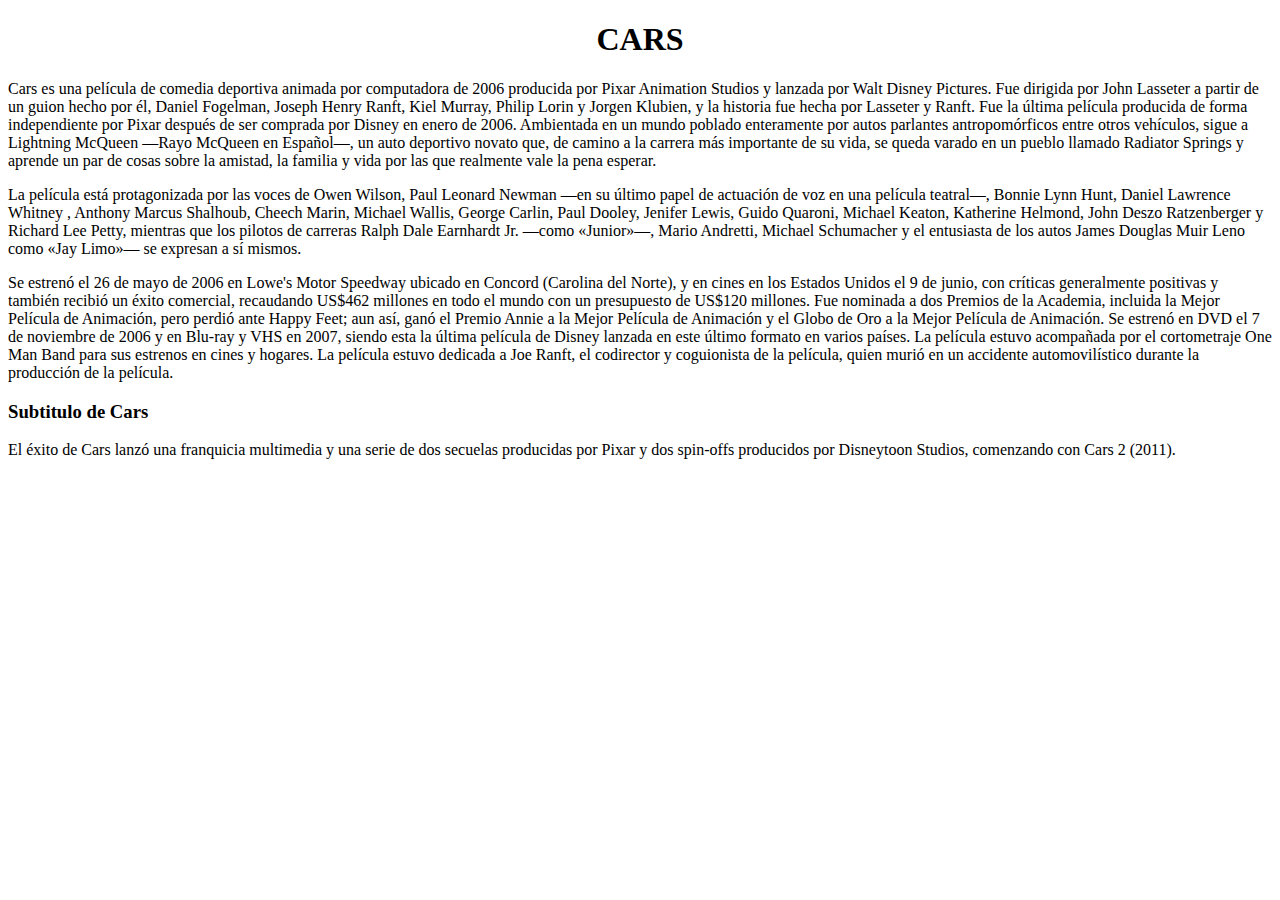
<file: tp-1/index.html>
<!DOCTYPE html>
<html lang="en">
<head>
    <meta charset="UTF-8">
    <meta http-equiv="X-UA-Compatible" content="IE=edge">
    <meta name="viewport" content="width=device-width, initial-scale=1.0">
    <title>Document</title>
    
</head>
<body>

    <center><h1>CARS</h1></center>

<p> Cars es una película de comedia deportiva animada por computadora de 2006 producida por Pixar Animation Studios y lanzada por Walt Disney Pictures. Fue dirigida por John Lasseter a partir de un guion hecho por él, Daniel Fogelman, Joseph Henry Ranft, Kiel Murray, Philip Lorin y Jorgen Klubien, y la historia fue hecha por Lasseter y Ranft. Fue la última película producida de forma independiente por Pixar después de ser comprada por Disney en enero de 2006. Ambientada en un mundo poblado enteramente por autos parlantes antropomórficos entre otros vehículos, sigue a Lightning McQueen —Rayo McQueen en Español—, un auto deportivo novato que, de camino a la carrera más importante de su vida, se queda varado en un pueblo llamado Radiator Springs y aprende un par de cosas sobre la amistad, la familia y vida por las que realmente vale la pena esperar.</p>
<p> La película está protagonizada por las voces de Owen Wilson, Paul Leonard Newman —en su último papel de actuación de voz en una película teatral—, Bonnie Lynn Hunt, Daniel Lawrence Whitney , Anthony Marcus Shalhoub, Cheech Marin, Michael Wallis, George Carlin, Paul Dooley, Jenifer Lewis, Guido Quaroni, Michael Keaton, Katherine Helmond, John Deszo Ratzenberger y Richard Lee Petty, mientras que los pilotos de carreras Ralph Dale Earnhardt Jr. —como «Junior»—, Mario Andretti, Michael Schumacher y el entusiasta de los autos James Douglas Muir Leno como «Jay Limo»— se expresan a sí mismos.</p>
<p> Se estrenó el 26 de mayo de 2006 en Lowe's Motor Speedway ubicado en Concord (Carolina del Norte), y en cines en los Estados Unidos el 9 de junio, con críticas generalmente positivas y también recibió un éxito comercial, recaudando US$462 millones en todo el mundo con un presupuesto de US$120 millones. Fue nominada a dos Premios de la Academia, incluida la Mejor Película de Animación, pero perdió ante Happy Feet; aun así, ganó el Premio Annie a la Mejor Película de Animación y el Globo de Oro a la Mejor Película de Animación. Se estrenó en DVD el 7 de noviembre de 2006 y en Blu-ray y VHS en 2007, siendo esta la última película de Disney lanzada en este último formato en varios países. La película estuvo acompañada por el cortometraje One Man Band para sus estrenos en cines y hogares. La película estuvo dedicada a Joe Ranft, el codirector y coguionista de la película, quien murió en un accidente automovilístico durante la producción de la película.</p>

<h3>Subtitulo de Cars</h3>

<p> El éxito de Cars lanzó una franquicia multimedia y una serie de dos secuelas producidas por Pixar y dos spin-offs producidos por Disneytoon Studios, comenzando con Cars 2 (2011).</p>

</body>
</html>
</file>
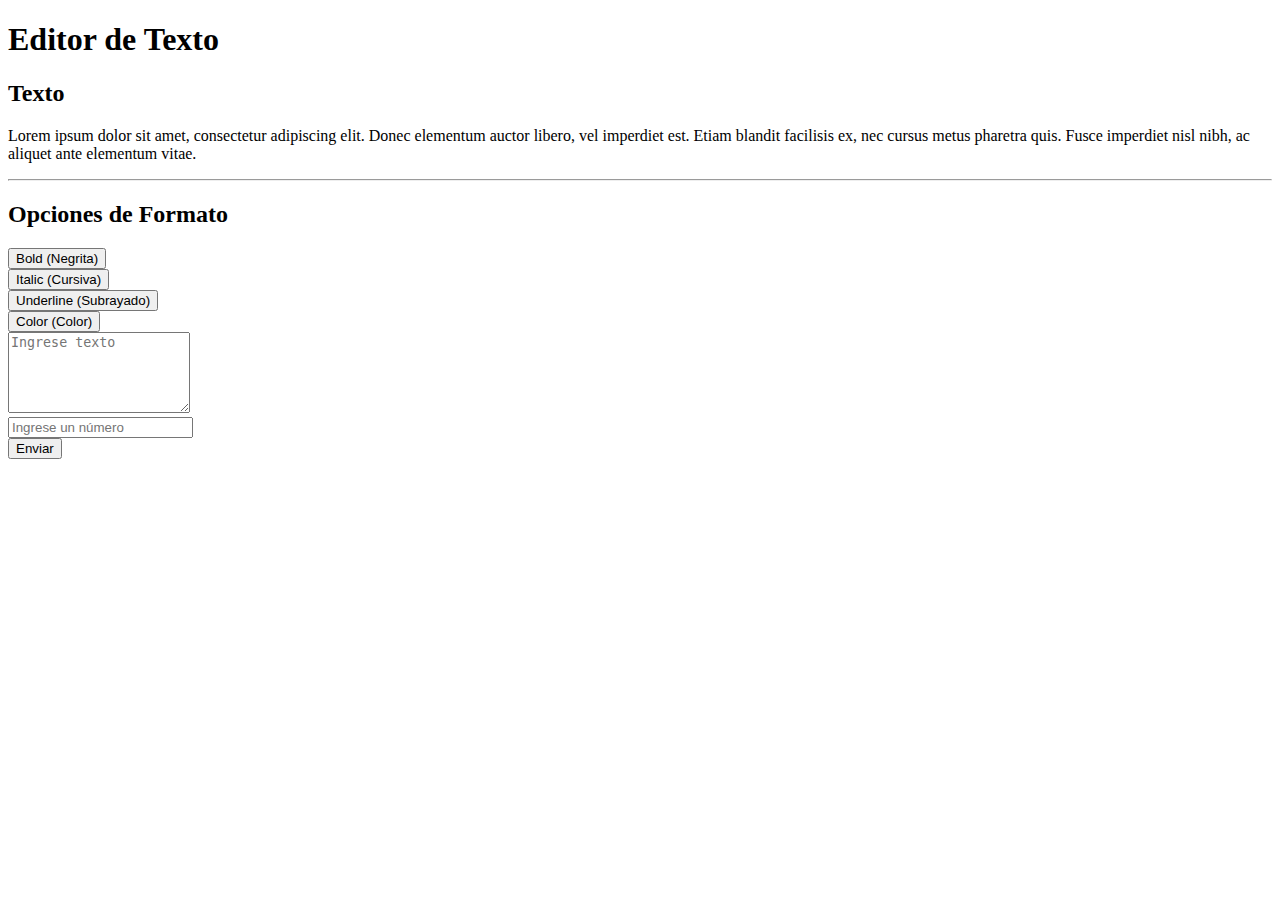
<file: tp-11/index.html>
<!DOCTYPE html>
<html>
<head>
    <meta charset="utf-8">
    <meta name="viewport" content="width=device-width, initial-scale=1">
    <title>Editor de Texto - DOM y JavaScript</title>
    <link href="https://cdn.jsdelivr.net/npm/bootstrap@5.3.1/dist/css/bootstrap.min.css" rel="stylesheet" integrity="sha384-4bw+/aepP/YC94hEpVNVgiZdgIC5+VKNBQNGCHeKRQN+PtmoHDEXuppvnDJzQIu9" crossorigin="anonymous">
</head>
<body>
    <div class="container my-1 my-sm-2 my-md-4 my-lg-5">
        <h1>Editor de Texto</h1>
        <div class="card">
            <div class="card-body">
                <h2>Texto</h2>

                <p class="texto" id="texto">Lorem ipsum dolor sit amet, consectetur adipiscing elit. Donec elementum auctor libero, vel imperdiet est. Etiam blandit facilisis ex, nec cursus metus pharetra quis. Fusce imperdiet nisl nibh, ac aliquet ante elementum vitae.</p>

                <hr class="hr">

                <h2>Opciones de Formato</h2>
                <div class="row">
                    <div class="col-12 col-md-3 my-1">
                        <button id="btn-negrita" class="btn d-block w-100 btn-primary" data-formato="negrita">
                            Bold (Negrita)
                        </button>
                    </div>
                    <div class="col-12 col-md-3 my-1">
                        <button id="btn-cursiva" class="btn d-block w-100 btn-primary" data-formato="cursiva">
                            Italic (Cursiva)
                        </button>
                    </div>
                    <div class="col-12 col-md-3 my-1">
                        <button id="btn-subrayado" class="btn d-block w-100 btn-primary" data-formato="subrayado">
                            Underline (Subrayado)
                        </button>
                    </div>
                    <div class="col-12 col-md-3 my-1">
                        <button id="btn-color" class="btn d-block w-100 btn-primary" data-formato="color">
                            Color (Color)
                        </button>
                    </div>
                </div>
            </div>
        </div>
        <div class="mt-3 row">
            <textarea class="textarea form-control" rows="5" placeholder="Ingrese texto"></textarea>
        </div>
        <div class="mt-3 row col-6">
            <input type="number" class="numero" placeholder="Ingrese un número">
        </div>
        <div class="d-flex justify-content-end">
            <button class="btn btn-primary mt-3" data-formato="texto">Enviar</button>
        </div>
    </div>

    <script src="https://cdn.jsdelivr.net/npm/bootstrap@5.3.1/dist/js/bootstrap.bundle.min.js" integrity="sha384-HwwvtgBNo3bZJJLYd8oVXjrBZt8cqVSpeBNS5n7C8IVInixGAoxmnlMuBnhbgrkm" crossorigin="anonymous"></script>
    <script type="text/javascript">
        let texto = document.querySelector("p#texto");
        /**
         * funcionNegrita()
         * esta función se va a llamar cuando el usuario selecciona la opción Bold (negrita).
         */
        function funcionNegrita() {
            let boton = document.querySelector("#btn-negrita")
            texto.classList.toggle("fw-bold");
            if(texto.classList.contains("fw-bold")){
                boton.classList.remove("btn-primary");
                boton.classList.add("btn-secondary");
            }else{
                boton.classList.remove("btn-secondary");
                boton.classList.add("btn-primary");
            }
        }

        /**
         * funcionCursiva()
         * esta función se va a llamar cuando el usuario selecciona la opción Bold (negrita).
         */
        function funcionCursiva() {
            let boton = document.querySelector("#btn-cursiva")
            texto.classList.toggle("fst-italic");
            if(texto.classList.contains("fst-italic")){
                boton.classList.remove("btn-primary");
                boton.classList.add("btn-secondary");
            }else{
                boton.classList.remove("btn-secondary");
                boton.classList.add("btn-primary");
            }
        }

        /**
         * funcionSubrayado()
         * esta función se va a llamar cuando el usuario selecciona la opción Bold (negrita).
         */
        function funcionSubrayado() {
            let boton = document.querySelector("#btn-subrayado")
            texto.classList.toggle("text-decoration-underline");
            if(texto.classList.contains("text-decoration-underline")){
                boton.classList.remove("btn-primary");
                boton.classList.add("btn-secondary");
            }else{
                boton.classList.remove("btn-secondary");
                boton.classList.add("btn-primary");
            }
        }

        /**
         * funcionColor()
         * esta función se va a llamar cuando el usuario selecciona la opción Bold (negrita).
         */
         function funcionColor() {
            let boton = document.querySelector("#btn-color")
            texto.classList.toggle("text-primary");
            if(texto.classList.contains("text-primary")){
                boton.classList.remove("btn-primary");
                boton.classList.add("btn-secondary");
            }else{
                boton.classList.remove("btn-secondary");
                boton.classList.add("btn-primary");
            }
        }

        /**
         * funcionTexto()
         * esta función se va a llamar cuando el usuario envia el form del textarea.
         */
         function funcionTexto() {
            let textAreaTexto = document.querySelector(".textarea").value;
            if(textAreaTexto){
                texto.innerText = textAreaTexto;
            }
            let tamano = document.querySelector(".numero").value;
            if(tamano){
                texto.style.fontSize = tamano + "px";
            }
        }

        function handlerBoton(e) {
            const funcionBoton = e.target.dataset.formato;
            switch (funcionBoton) {
                case 'negrita':
                    funcionNegrita();
                    break;
                case 'cursiva':
                    funcionCursiva();
                    break;
                case 'subrayado':
                    funcionSubrayado();
                    break;
                case 'color':
                    funcionColor();
                    break;
                case 'texto':
                    funcionTexto();
                    break;
            }
        }
        document.querySelectorAll('button.btn').forEach(e => e.addEventListener('click', handlerBoton));
    </script>
</body>
</html>
</file>
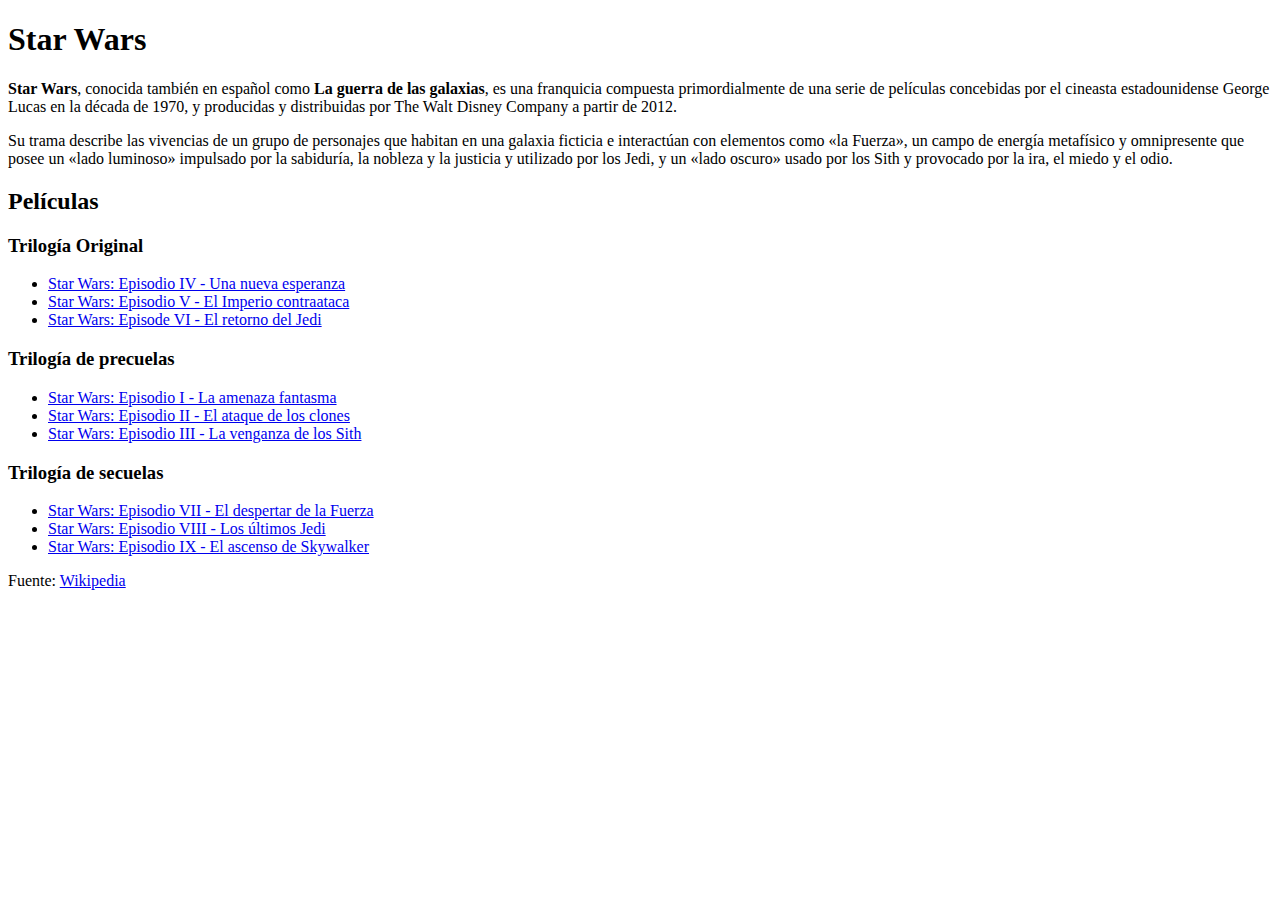
<file: tp-2/index.html>
<!DOCTYPE html>
<html>
<head>
    <meta charset="utf-8">
    <meta name="viewport" content="width=device-width, initial-scale=1">
    <title>TP2 - Selectores CSS</title>
</head>
<body>
    <h1>Star Wars</h1>
    <p><strong>Star Wars</strong>, conocida también en español como <strong>La guerra de las galaxias</strong>, es una franquicia compuesta primordialmente de una serie de películas concebidas por el cineasta estadounidense George Lucas en la década de 1970, y producidas y distribuidas por <a>The Walt Disney Company</a> a partir de 2012.</p>
    <p>Su trama describe las vivencias de un grupo de personajes que habitan en una galaxia ficticia e interactúan con elementos como <span class="the-force">«la Fuerza»</span>, un campo de energía metafísico y omnipresente que posee un <span class="the-force light-side">«lado luminoso»</span> impulsado por la sabiduría, la nobleza y la justicia y utilizado por los Jedi, y un <span class="the-force dark-side">«lado oscuro»</span> usado por los Sith y provocado por la ira, el miedo y el odio.</p>
    <h2>Películas</h2>
    <h3>Trilogía Original</h3>
    <ul id="og-trilogy" class="movies-list">
        <li><a href="https://es.wikipedia.org/wiki/Star_Wars:_Episodio_IV_-_Una_nueva_esperanza">Star Wars: Episodio IV - Una nueva esperanza</a></li>
        <li><a href="https://es.wikipedia.org/wiki/Star_Wars:_Episodio_V_-_El_Imperio_contraataca">Star Wars: Episodio V - El Imperio contraataca</a></li>
        <li><a href="https://es.wikipedia.org/wiki/Star_Wars:_Episode_VI_-_Return_of_the_Jedi">Star Wars: Episode VI - El retorno del Jedi</a></li>
    </ul>
    <h3>Trilogía de precuelas</h3>
    <ul class="movies-list">
        <li><a href="https://es.wikipedia.org/wiki/Star_Wars:_Episodio_I_-_La_amenaza_fantasma">Star Wars: Episodio I - La amenaza fantasma</a></li>
        <li><a href="https://es.wikipedia.org/wiki/Star_Wars:_Episodio_II_-_El_ataque_de_los_clones">Star Wars: Episodio II - El ataque de los clones</a></li>
        <li><a href="https://es.wikipedia.org/wiki/Star_Wars:_Episodio_III_-_La_venganza_de_los_Sith">Star Wars: Episodio III - La venganza de los Sith</a></li>
    </ul>
    <h3>Trilogía de secuelas</h3>
    <ul class="movies-list">
        <li><a href="https://es.wikipedia.org/wiki/Star_Wars:_Episodio_VII_-_El_despertar_de_la_Fuerza">Star Wars: Episodio VII - El despertar de la Fuerza</a></li>
        <li><a href="https://es.wikipedia.org/wiki/Star_Wars:_Episodio_VIII_-_Los_últimos_Jedi">Star Wars: Episodio VIII - Los últimos Jedi</a></li>
        <li><a href="https://es.wikipedia.org/wiki/Star_Wars:_Episodio_IX_-_El_ascenso_de_Skywalker">Star Wars: Episodio IX - El ascenso de Skywalker</a></li>
    </ul>
    <p>Fuente: <a href="https://es.wikipedia.org/wiki/Star_Wars">Wikipedia</a></p>
</body>
</html>
</file>
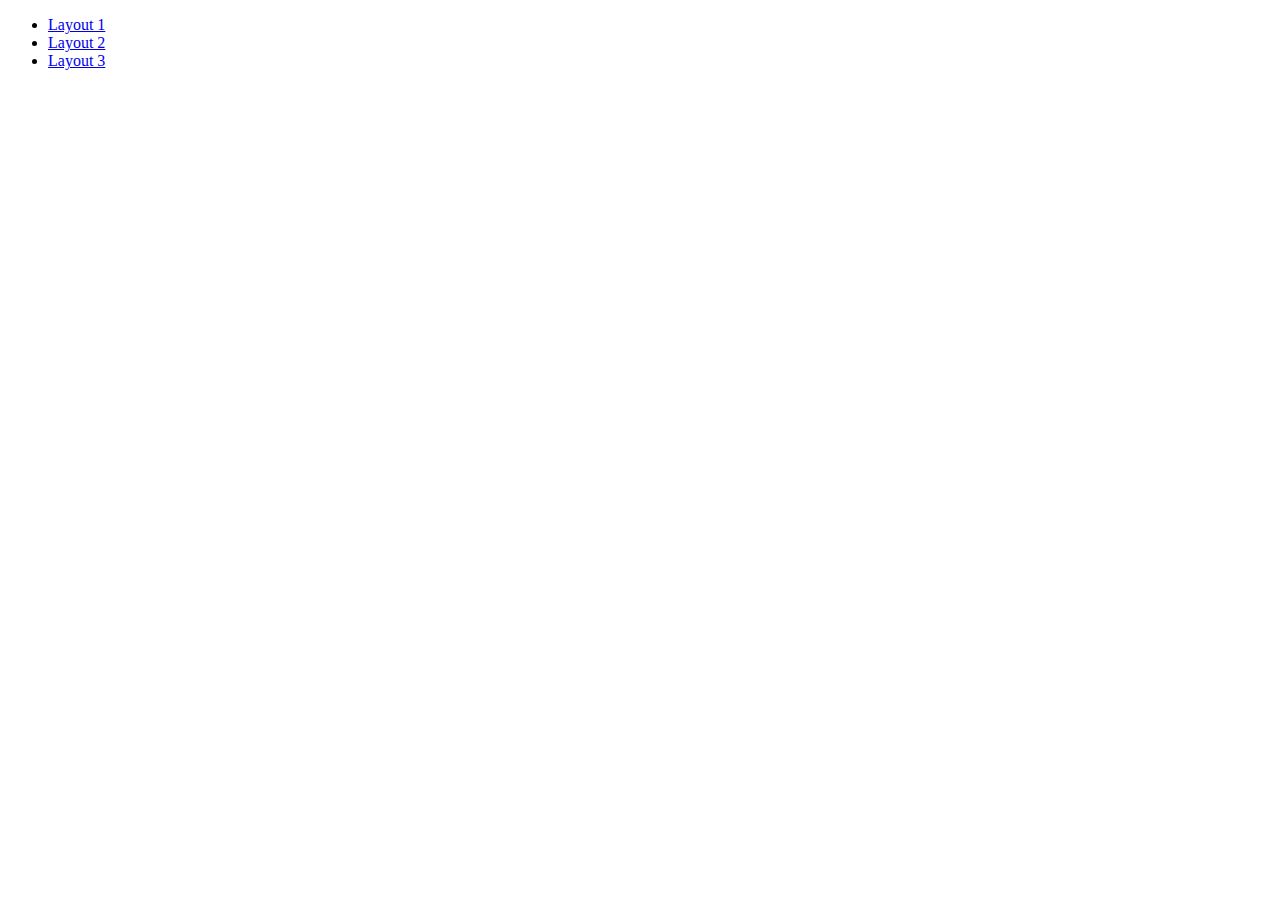
<file: tp-5/index.html>
<!DOCTYPE html>
<html lang="en">
<head>
    <meta charset="UTF-8">
    <meta name="viewport" content="width=device-width, initial-scale=1.0">
    <title>Document</title>
</head>
<body>
    <ul>
        <li>
            <a href="layout-1.html">Layout 1</a>
        </li>
        <li>
            <a href="layout-2.html">Layout 2</a>
        </li>
        <li>
            <a href="layout-3.html">Layout 3</a>
        </li>
    </ul>
</body>
</html>
</file>
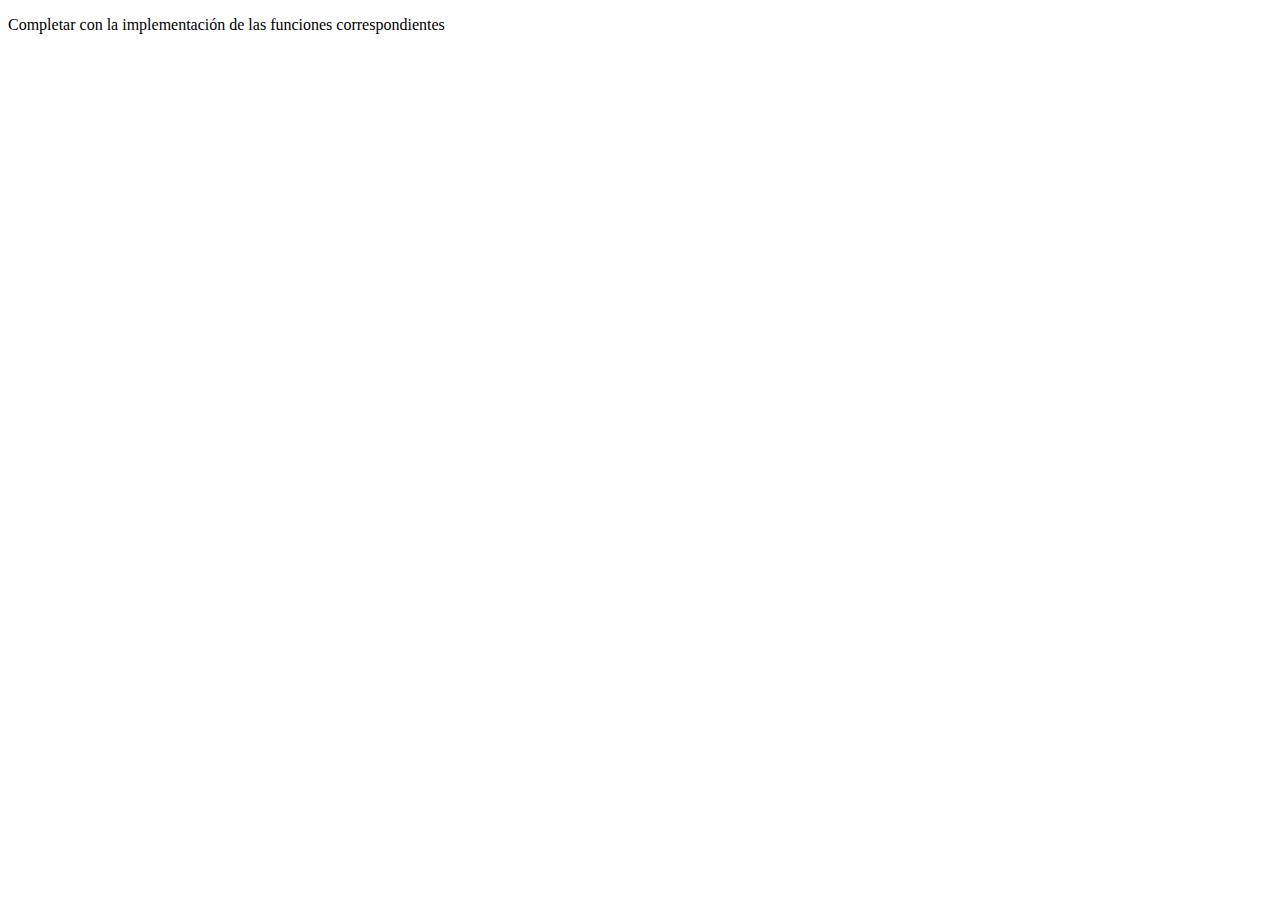
<file: tp-7/index.html>
<!DOCTYPE html>
<html>
<head>
	<meta charset="utf-8">
	<meta name="viewport" content="width=device-width, initial-scale=1">
	<title>TP-7: Funciones en JavaScript</title>
</head>
<body>
<p>Completar con la implementación de las funciones correspondientes</p>
<script type="text/javascript">
// Numeros

// Implementar una función "suma" que retorne la suma de 2 numeros
// ejemplo: suma(2,3) retorna 5

function suma(num1, num2) {
    // return num1 + num2;
}

console.log("suma(2,3): ", suma(2,3))


// Implementar una función "elevarAlCubo" que eleve al cubo un numero
// ejemplo: elevarAlCubo(3) retorna 27

console.log("elevarAlCubo(3): ", elevarAlCubo(3))

// Implementar una función "restoDivisionEntera" para devolver el resto de una división entera entre un dividendo y un divisor
// ejemplo: restoDivisionEntera(3,2) retorna 1

console.log("restoDivisionEntera(3,2): ", restoDivisionEntera(3,2))


// Implementar una función "numeroPi" para devolver el numero PI
// ejemplo: numeroPi() retorna 3,14...

console.log("numeroPi(): ", numeroPi())


// Implementar una función "numeroRandom" para devolver un número random / aleatorio
// ejemplo: numeroRandom() retorna 0,123...

console.log("numeroRandom(): ", numeroRandom())


// Implementar una función "mejorNumeroRandom" para devolver un número random entre 2 valores recibidos como parámetros
// ejemplo: mejorNumeroRandom(1,6) retorna 3

console.log("mejorNumeroRandom(1,6): ", mejorNumeroRandom(1,6))


// Cadenas de Caracteres

// Implementar una función "transformarMayuscula" que transforme a mayúscula la palabra recibida como parámetro
// ejemplo: transformarMayuscula("Plataformas Móviles") retorna "PLATAFORMAS MÓVILES"

console.log("transformarMayuscula(\"Plataformas Móviles\"): ", transformarMayuscula("Plataformas Móviles"))


// Implementar una función "primeraLetra" que nos devuelva la inicial de la palabra recibida como parámetro
// ejemplo: primeraLetra("Plataformas") retorna "P"

console.log("primeraLetra(\"Plataformas\"): ", primeraLetra("Plataformas"))


// Implementar una función "ultimaLetra" que nos devuelva la letra final la palabra recibida como parámetro
// ejemplo: ultimaLetra("Plataformas") retorna "s"

console.log("ultimaLetra(\"Plataformas\"): ", ultimaLetra("Plataformas"))


// Implementar una función "primeraLetraMayuscula" que devuelve la palabra original con su primera letra en mayúscula
// ejemplo: primeraLetraMayuscula("plataformas") retorna "Plataformas"

console.log("primeraLetraMayuscula(\"plataformas\"): ", primeraLetraMayuscula("plataformas"))

// Implementar una función "palabraAListaDeLetras" que dada una palabra me retorne un listado de sus letras
// ejemplo: palabraAListaDeLetras("hola") retorna ['h', 'o', 'l', 'a'];

console.log("palabraAListaDeLetras(\"hola\"): ", palabraAListaDeLetras("hola"))

// Implementar una función "listaDeLetrasAPalabra" que dado un listado de letras, devuelva una palabra
// ejemplo: listadoDeLetrasAPalabra(["h", "o", "l", "a"]) retorna "hola";

console.log("listadoDeLetrasAPalabra([\"h\", \"o\", \"l\", \"a\"]): ", listadoDeLetrasAPalabra(["h", "o", "l", "a"]))

// Implementar una función "palabraInvertida" que devuelva la palabra invertida
// ejemplo: palabraInvertida("hola") retorna "aloh";

console.log("palabraInvertida(\"hola\"): ", palabraInvertida("hola"))

</script>
</body>
</html>
</file>
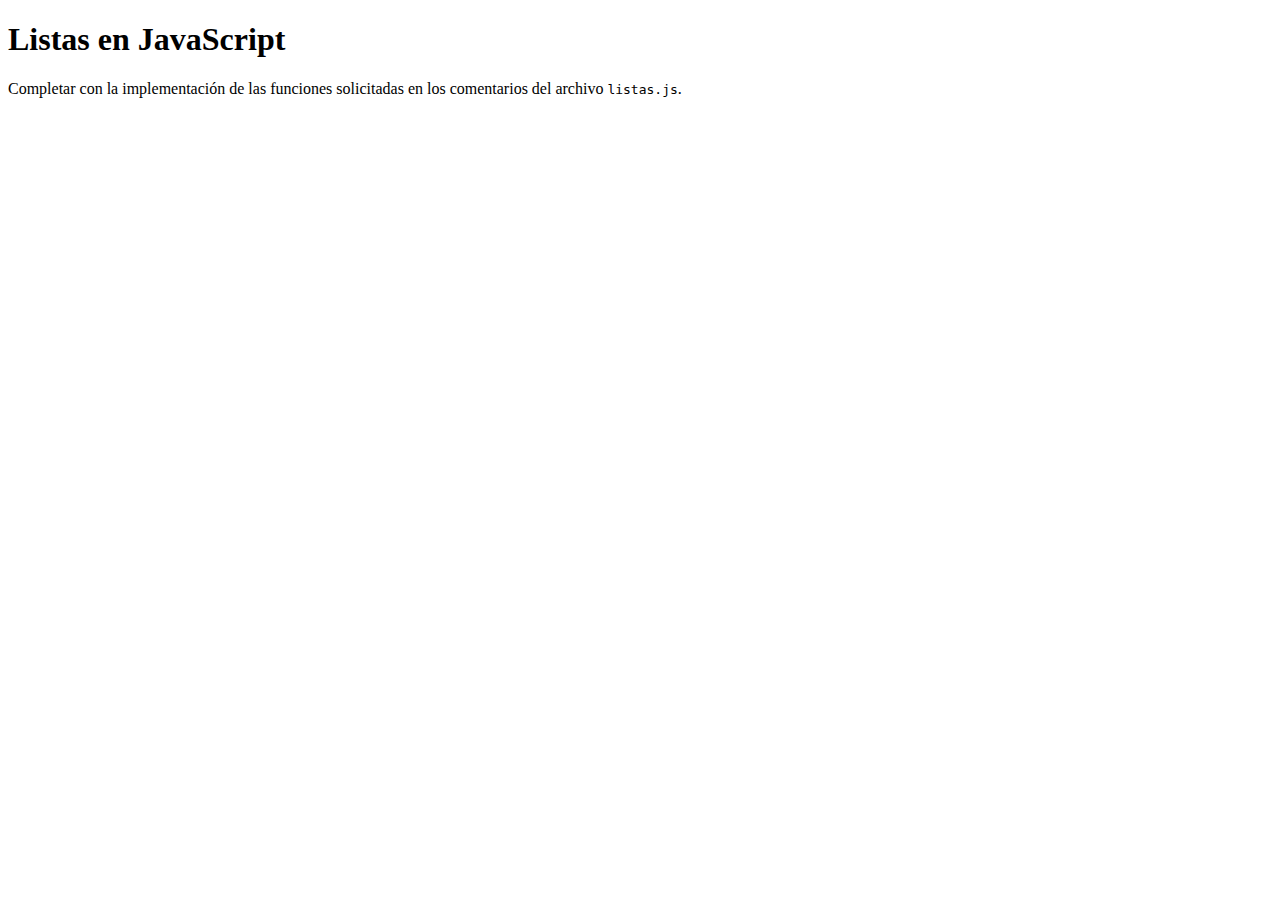
<file: tp-8/index.html>
<!DOCTYPE html>
<html>
<head>
	<meta charset="utf-8">
	<meta name="viewport" content="width=device-width, initial-scale=1">
	<title>Listas en JavaScript</title>
</head>
<body>
    <h1>Listas en JavaScript</h1>
    <p>Completar con la implementación de las funciones solicitadas en los comentarios del archivo <code>listas.js</code>.</p>
    <script src="listas.js"></script>
</body>
</html>
</file>
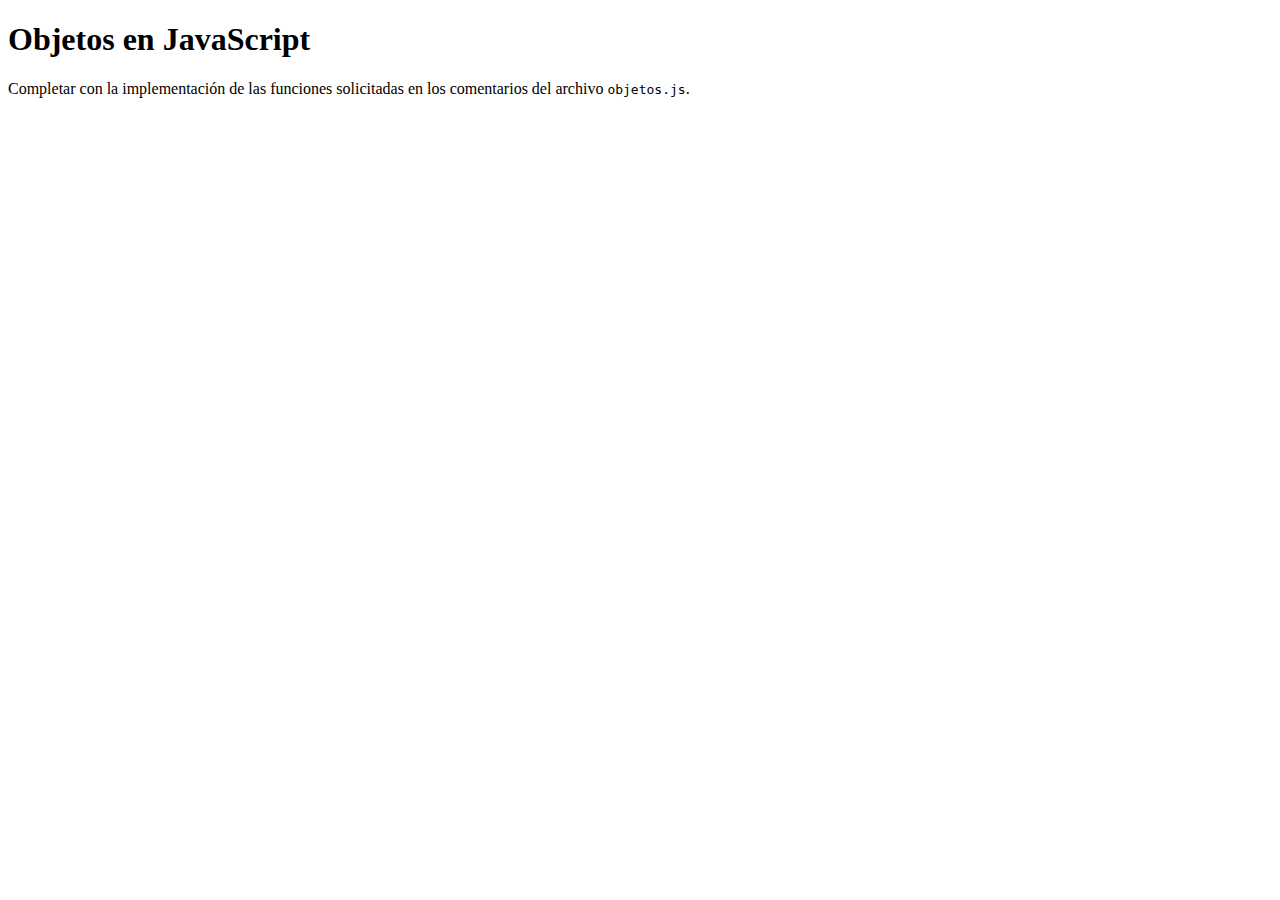
<file: tp-9/index.html>
<!DOCTYPE html>
<html>
<head>
    <meta charset="utf-8">
    <meta name="viewport" content="width=device-width, initial-scale=1">
    <title>Objetos en JavaScript</title>
</head>
<body>
    <h1>Objetos en JavaScript</h1>
    <p>Completar con la implementación de las funciones solicitadas en los comentarios del archivo <code>objetos.js</code>.</p>
    <script src="objetos.js"></script>
</body>
</html>
</file>
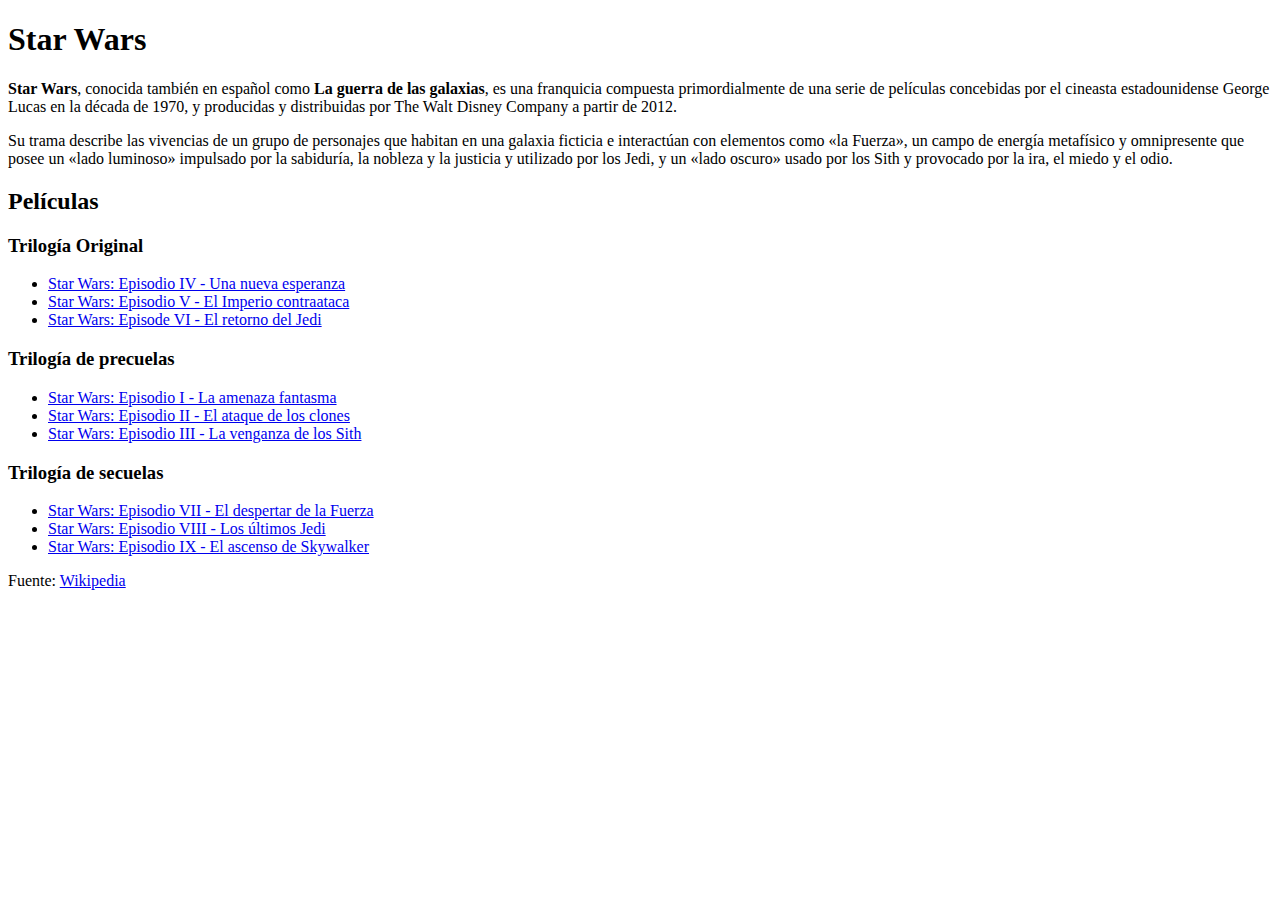
<file: tp-2/html.html>
<!DOCTYPE html>
<html>
<head>
    <meta charset="utf-8">
    <meta name="viewport" content="width=device-width, initial-scale=1">
    <title>TP2 - Selectores CSS</title>
</head>
<body>
    <h1>Star Wars</h1>
    <p><strong>Star Wars</strong>, conocida también en español como <strong>La guerra de las galaxias</strong>, es una franquicia compuesta primordialmente de una serie de películas concebidas por el cineasta estadounidense George Lucas en la década de 1970, y producidas y distribuidas por <a>The Walt Disney Company</a> a partir de 2012.</p>
    <p>Su trama describe las vivencias de un grupo de personajes que habitan en una galaxia ficticia e interactúan con elementos como <span class="the-force">«la Fuerza»</span>, un campo de energía metafísico y omnipresente que posee un <span class="the-force light-side">«lado luminoso»</span> impulsado por la sabiduría, la nobleza y la justicia y utilizado por los Jedi, y un <span class="the-force dark-side">«lado oscuro»</span> usado por los Sith y provocado por la ira, el miedo y el odio.</p>
    <h2>Películas</h2>
    <h3>Trilogía Original</h3>
    <ul id="og-trilogy" class="movies-list">
        <li><a href="https://es.wikipedia.org/wiki/Star_Wars:_Episodio_IV_-_Una_nueva_esperanza">Star Wars: Episodio IV - Una nueva esperanza</a></li>
        <li><a href="https://es.wikipedia.org/wiki/Star_Wars:_Episodio_V_-_El_Imperio_contraataca">Star Wars: Episodio V - El Imperio contraataca</a></li>
        <li><a href="https://es.wikipedia.org/wiki/Star_Wars:_Episode_VI_-_Return_of_the_Jedi">Star Wars: Episode VI - El retorno del Jedi</a></li>
    </ul>
    <h3>Trilogía de precuelas</h3>
    <ul class="movies-list">
        <li><a href="https://es.wikipedia.org/wiki/Star_Wars:_Episodio_I_-_La_amenaza_fantasma">Star Wars: Episodio I - La amenaza fantasma</a></li>
        <li><a href="https://es.wikipedia.org/wiki/Star_Wars:_Episodio_II_-_El_ataque_de_los_clones">Star Wars: Episodio II - El ataque de los clones</a></li>
        <li><a href="https://es.wikipedia.org/wiki/Star_Wars:_Episodio_III_-_La_venganza_de_los_Sith">Star Wars: Episodio III - La venganza de los Sith</a></li>
    </ul>
    <h3>Trilogía de secuelas</h3>
    <ul class="movies-list">
        <li><a href="https://es.wikipedia.org/wiki/Star_Wars:_Episodio_VII_-_El_despertar_de_la_Fuerza">Star Wars: Episodio VII - El despertar de la Fuerza</a></li>
        <li><a href="https://es.wikipedia.org/wiki/Star_Wars:_Episodio_VIII_-_Los_últimos_Jedi">Star Wars: Episodio VIII - Los últimos Jedi</a></li>
        <li><a href="https://es.wikipedia.org/wiki/Star_Wars:_Episodio_IX_-_El_ascenso_de_Skywalker">Star Wars: Episodio IX - El ascenso de Skywalker</a></li>
    </ul>
    <p>Fuente: <a href="https://es.wikipedia.org/wiki/Star_Wars">Wikipedia</a></p>
</body>
</html>
</file>
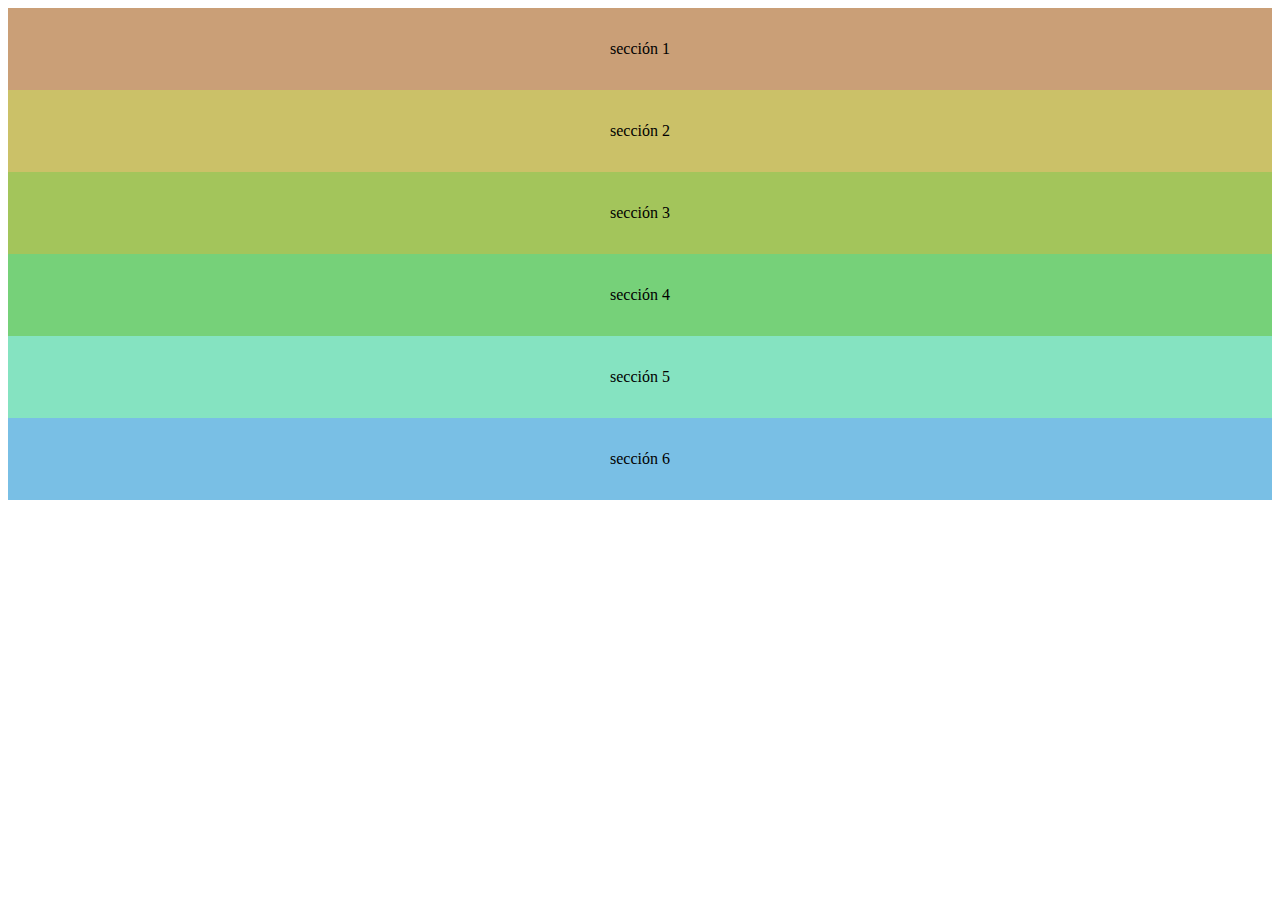
<file: tp-5/layout-1.html>
<!DOCTYPE html>
<html lang="es">
<head>
    <meta charset="UTF-8">
    <meta http-equiv="X-UA-Compatible" content="IE=edge">
    <meta name="viewport" content="width=device-width, initial-scale=1.0">
    <title>Layout N</title>
    <style>
        .content {padding: 2em 0.5em; text-align: center;}
        .s1 {background-color: #ca9f77;}
        .s2 {background-color: #cbc168;}
        .s3 {background-color: #a3c55b;}
        .s4 {background-color: #76d179;}
        .s5 {background-color: #85e3c1;}
        .s6 {background-color: #79bfe5;}
    </style>
    <link href="https://cdn.jsdelivr.net/npm/bootstrap@5.3.0/dist/css/bootstrap.min.css" rel="stylesheet" integrity="sha384-9ndCyUaIbzAi2FUVXJi0CjmCapSmO7SnpJef0486qhLnuZ2cdeRhO02iuK6FUUVM" crossorigin="anonymous">

</head>
<body>
    <div class="container-sm g-0">
        <div class="row g-0">
            <div class="col-12 col-md-6 col-lg-4">
                <div class="content s1">sección 1</div>
            </div>
            <div class="col-12 col-md-6 col-lg-4">
                <div class="content s2">sección 2</div>
            </div>
            <div class="col-12 col-md-6 col-lg-4">
                <div class="content s3">sección 3</div>
            </div>
            <div class="col-12 col-md-6 col-lg-4">
                <div class="content s4">sección 4</div>
            </div>
            <div class="col-12 col-md-6 col-lg-4">
                <div class="content s5">sección 5</div>
            </div>
            <div class="col-12 col-md-6 col-lg-4">
                <div class="content s6">sección 6</div>
            </div>
        </div>
    </div>
</body>
</html>
</file>
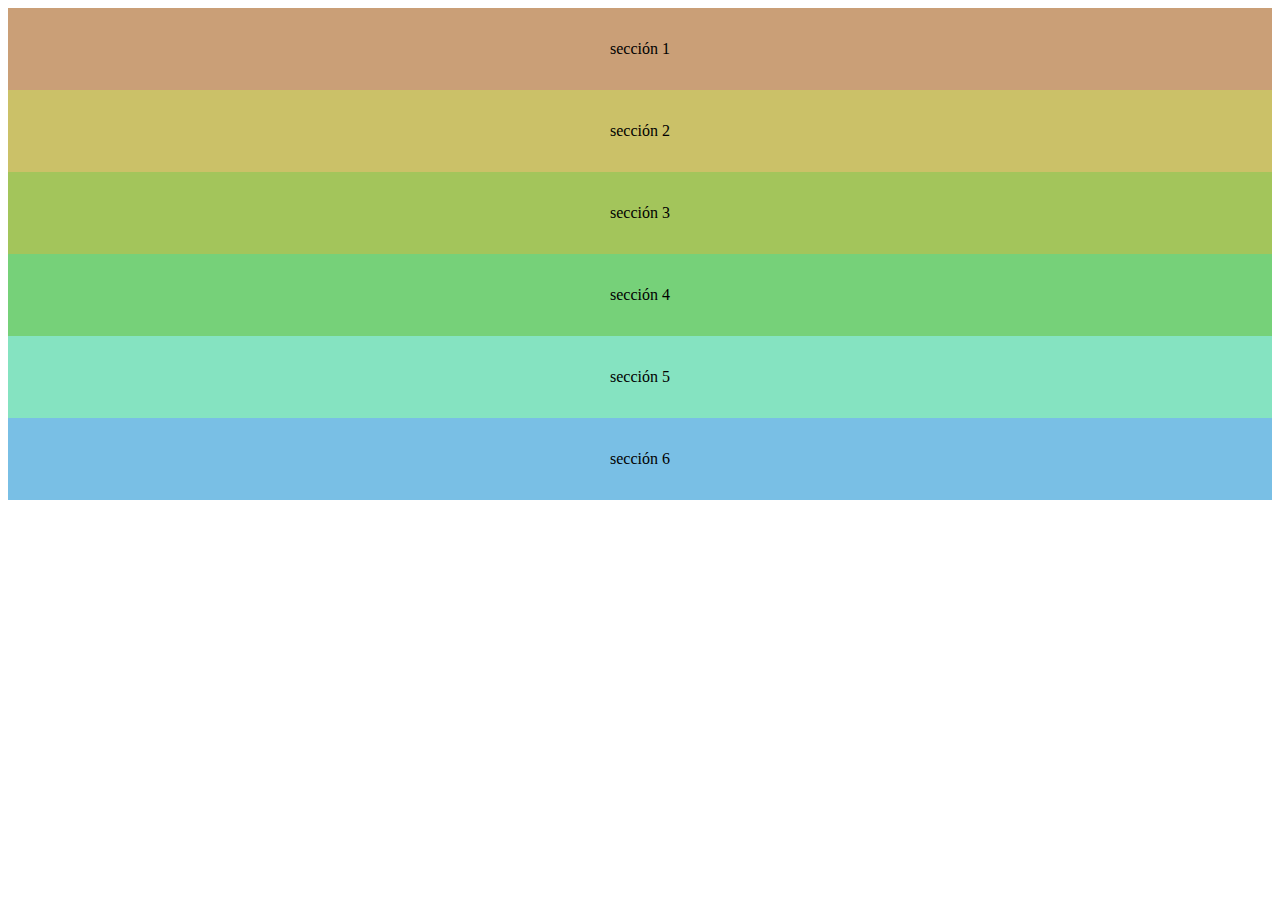
<file: tp-5/layout-2.html>
<!DOCTYPE html>
<html lang="es">
<head>
    <meta charset="UTF-8">
    <meta http-equiv="X-UA-Compatible" content="IE=edge">
    <meta name="viewport" content="width=device-width, initial-scale=1.0">
    <title>Layout N</title>
    <style>
        .content {padding: 2em 0.5em; text-align: center;}
        .s1 {background-color: #ca9f77;}
        .s2 {background-color: #cbc168;}
        .s3 {background-color: #a3c55b;}
        .s4 {background-color: #76d179;}
        .s5 {background-color: #85e3c1;}
        .s6 {background-color: #79bfe5;}
    </style>
   <link href="https://cdn.jsdelivr.net/npm/bootstrap@5.3.0/dist/css/bootstrap.min.css" rel="stylesheet" integrity="sha384-9ndCyUaIbzAi2FUVXJi0CjmCapSmO7SnpJef0486qhLnuZ2cdeRhO02iuK6FUUVM" crossorigin="anonymous">

</head>
<body>
    <div class="container-sm g-0">
        <div class="row g-0">
            <div class="col-12 col-sm-6 col-lg-6">
                <div class="content s1">sección 1</div>
            </div>
        </div>
        <div class="row g-0">    
            <div class="col-12 col-sm-4 col-lg-4">
                <div class="content s2">sección 2</div>
            </div>
            <div class="col-12 col-sm-4 col-lg-4">
                <div class="content s3">sección 3</div>
            </div>
            <div class="col-12 col-sm-4 col-lg-4">
                <div class="content s4">sección 4</div>
            </div>
            <div class="col-6 col-sm-6 col-lg-6">
                <div class="content s5">sección 5</div>
            </div>
            <div class="col-6 col-sm-6 col-lg-6">
                <div class="content s6">sección 6</div>
            </div>
        </div>
    </div>
</body>
</html>
</file>
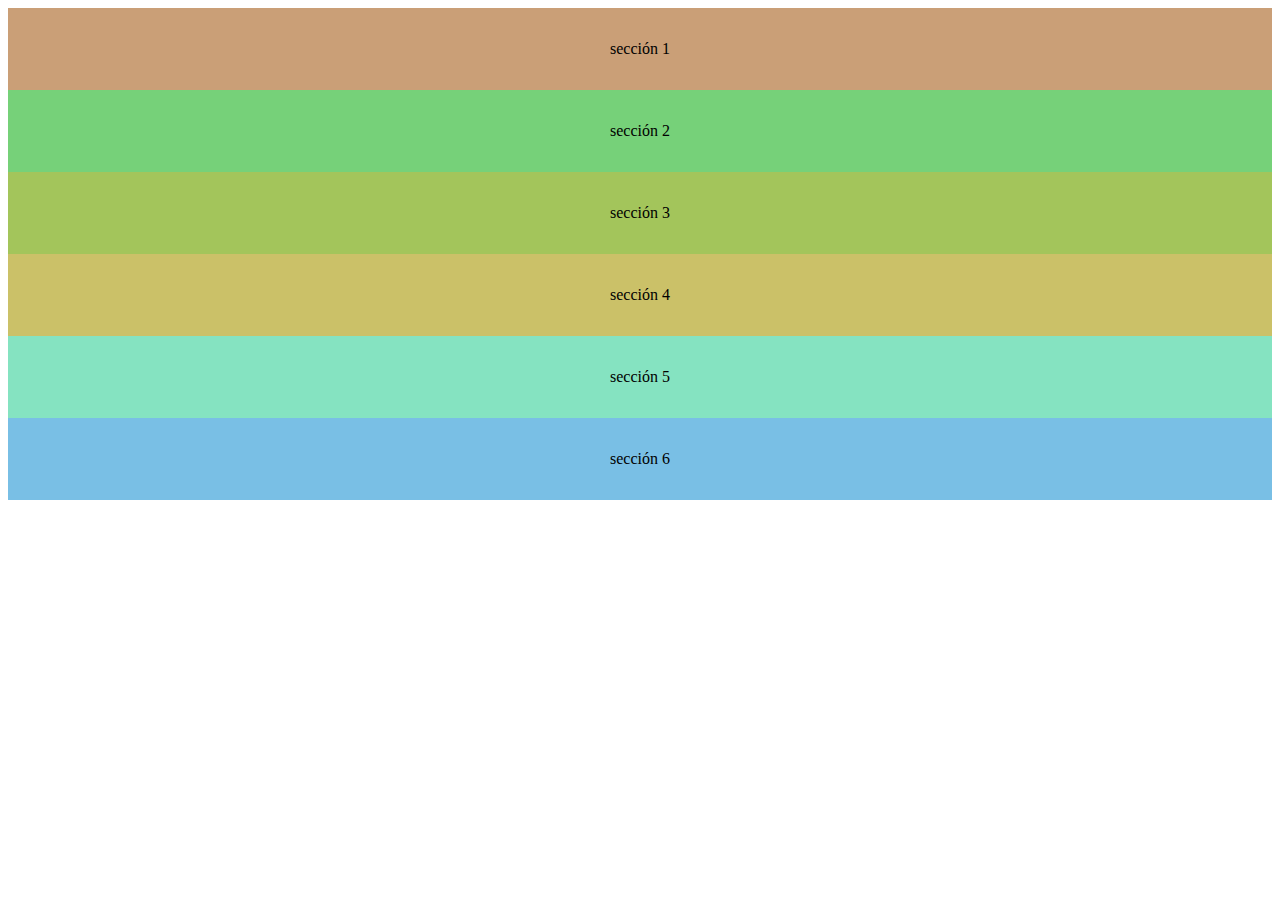
<file: tp-5/layout-3.html>
<!DOCTYPE html>
<html lang="es">
<head>
    <meta charset="UTF-8">
    <meta http-equiv="X-UA-Compatible" content="IE=edge">
    <meta name="viewport" content="width=device-width, initial-scale=1.0">
    <title>Layout N</title>
    <style>
        .content {padding: 2em 0.5em; text-align: center;}
        .s1 {background-color: #ca9f77;}
        .s2 {background-color: #cbc168;}
        .s3 {background-color: #a3c55b;}
        .s4 {background-color: #76d179;}
        .s5 {background-color: #85e3c1;}
        .s6 {background-color: #79bfe5;}
    </style>
    <link href="https://cdn.jsdelivr.net/npm/bootstrap@5.3.0/dist/css/bootstrap.min.css" rel="stylesheet" integrity="sha384-9ndCyUaIbzAi2FUVXJi0CjmCapSmO7SnpJef0486qhLnuZ2cdeRhO02iuK6FUUVM" crossorigin="anonymous">
</head>
<body>
    <div class="container-sm g-0">
        <div class="row justify-content-center">
            <div class="col-12 order-col-1 col-sm-6 col-lg-6">
                <div class="content s1">sección 1</div>
            </div>
        </div>    
        <div class="row g-0">    
            <div class="col-12 order-col-4 col-sm-4 col-lg-3">
                <div class="content s4">sección 2</div>
            </div>
            <div class="col-12 order-col-3 col-sm-4 col-lg-6">
                <div class="content s3">sección 3</div>
            </div>
            <div class="col-12 order-col-2 col-sm-4 col-lg-3">
                <div class="content s2">sección 4</div>
            </div>
            <div class="col-12 d-none d-sm-block col-sm-6 col-lg-3 ">
                <div class="content s5">sección 5</div>
            </div>
            <div class="col-12 order-col-6 col-sm-6 col-lg-3 ms-auto">
                <div class="content s6">sección 6</div>
            </div>
        </div>
    </div>
</body>
</html>
</file>
